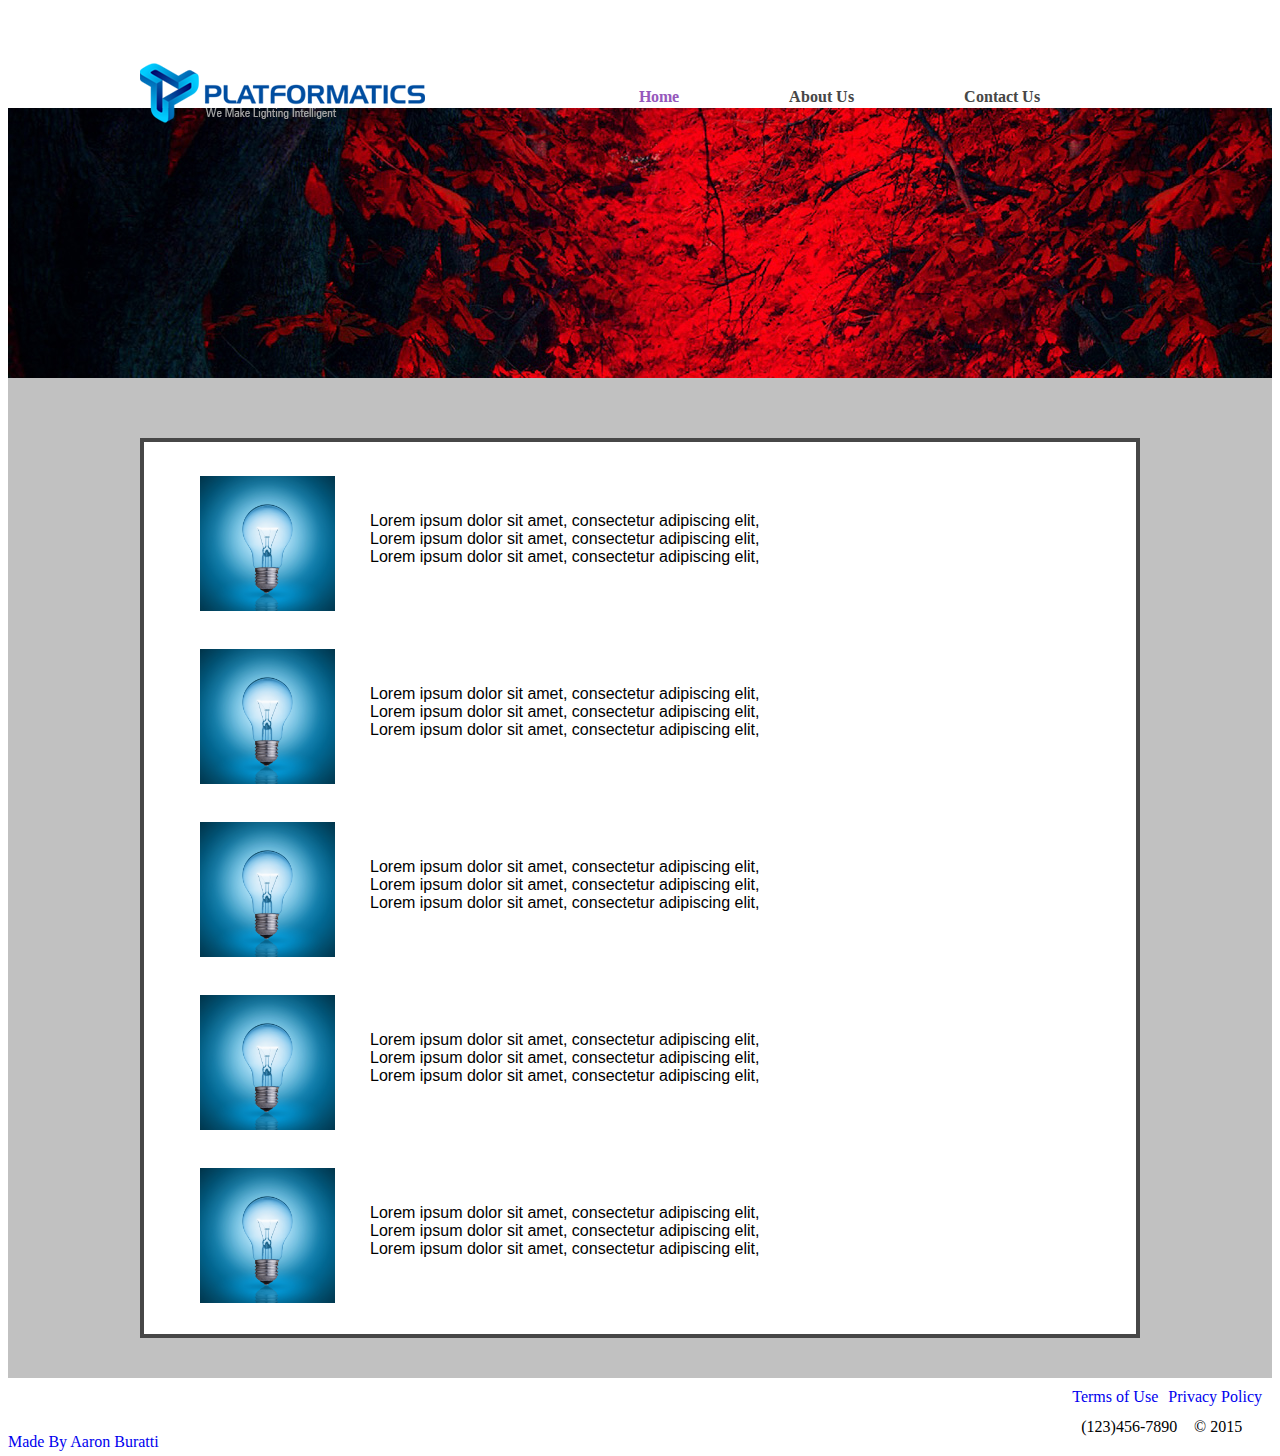
<file: Power-over-Ethernet/index.html>
<!doctype HTML>
  <html>
      <head>
        <head lang="en-us">
        <meta charset= "utf-8">
        <title>Power Over Ethernet</title>
        <link rel="stylesheet" type="text/css" href="style.css">

      </head>
    <div class="mn-wrp">
      <header>
        <div class="hd">

            <div class="btn-wrp">
              <img class="logo" src="pics/logo.png">
                  <ul>
                      <li class="btn"><a href="contact.html"><p class="lib-bold">Contact Us</p></a></li>
                      <li class="btn"><a href="About.html"><p class="lib-bold">About Us</p></a></li>
                      <li class="btn"><a href="#"><p class="lib-bold purp">Home</p></a></li>
                  </ul>
            </div>
          </div>
          </header>
      <body>
        <div class="tpic"> </div>
            <div class="cntnt-wrp">
              <div class="prdct-wrp">
                  <div class="prdct-hld">
                    <img class="prdct" src="pics/blb.bmp">
                    <p class="libe-sans desc">Lorem ipsum dolor sit amet, consectetur adipiscing elit, <br />
                                    Lorem ipsum dolor sit amet, consectetur adipiscing elit, <br />
                                    Lorem ipsum dolor sit amet, consectetur adipiscing elit, </p>
                  </div>
                  <div class="prdct-hld">
                    <img class="prdct" src="pics/blb.bmp">
                    <p class="libe-sans desc">Lorem ipsum dolor sit amet, consectetur adipiscing elit, <br />
                                    Lorem ipsum dolor sit amet, consectetur adipiscing elit, <br />
                                    Lorem ipsum dolor sit amet, consectetur adipiscing elit, </p>
                  </div>
                  <div class="prdct-hld">
                    <img class="prdct" src="pics/blb.bmp">
                    <p class="desc libe-sans">Lorem ipsum dolor sit amet, consectetur adipiscing elit, <br />
                                    Lorem ipsum dolor sit amet, consectetur adipiscing elit, <br />
                                    Lorem ipsum dolor sit amet, consectetur adipiscing elit, </p>
                  </div>
                  <div class="prdct-hld">
                    <img class="prdct" src="pics/blb.bmp">
                    <p class="desc libe-sans">Lorem ipsum dolor sit amet, consectetur adipiscing elit, <br />
                                    Lorem ipsum dolor sit amet, consectetur adipiscing elit, <br />
                                    Lorem ipsum dolor sit amet, consectetur adipiscing elit, </p>
                  </div>
                  <div class="prdct-hld">
                    <img class="prdct" src="pics/blb.bmp">
                    <p class="desc libe-sans">Lorem ipsum dolor sit amet, consectetur adipiscing elit, <br />
                                    Lorem ipsum dolor sit amet, consectetur adipiscing elit, <br />
                                    Lorem ipsum dolor sit amet, consectetur adipiscing elit, </p>
                  </div>
            </div>
          </div>
        </body>
      <footer>
          <div class="ft">
            <div class="ft-wrp">
              <a class="ft-btn" href="pp.html">Privacy Policy</a>
              <a class="ft-btn" href="t&c.html">Terms of Use</a>

              <p><span class="inf">&copy 2015</span></p>
              <p><span class="int">(123)456-7890</span></p>
              <a id="mkr" href="http://www.aaronburatti.com">Made By Aaron Buratti</a>

            </div>
          </div>
      </footer>
    </div>
  </html>
</file>
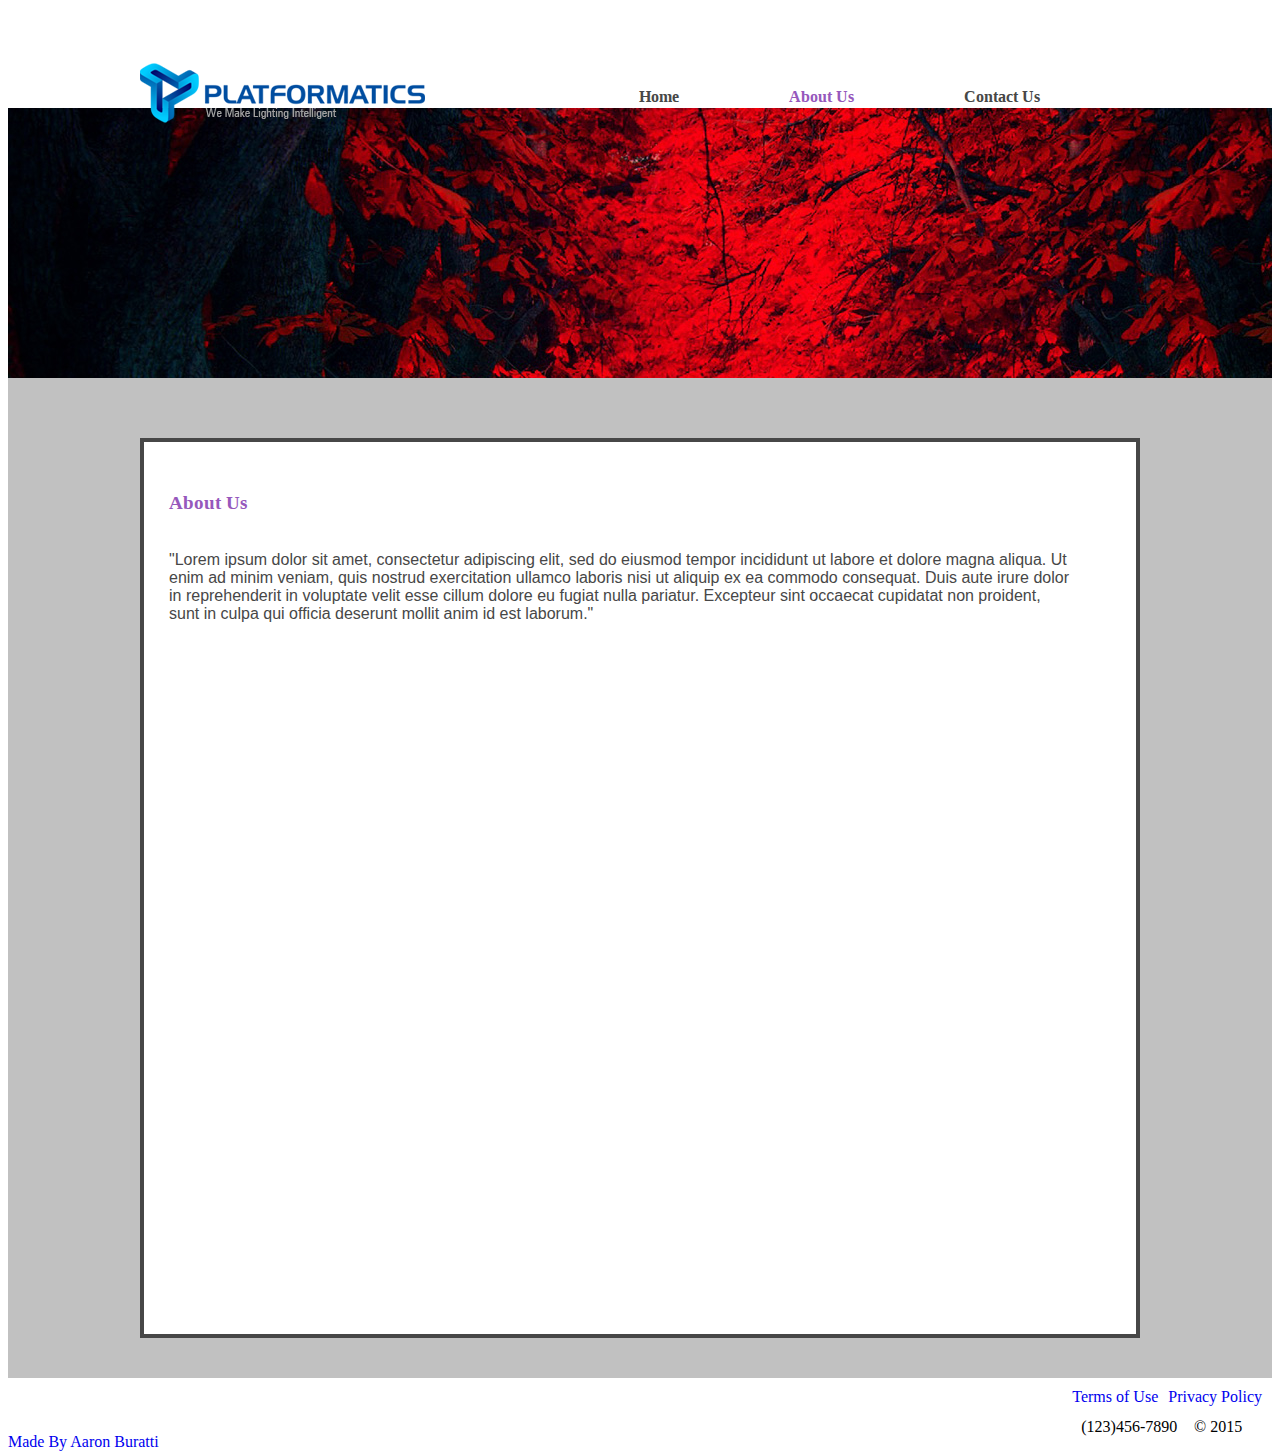
<file: Power-over-Ethernet/about.html>
<!doctype HTML>
  <html>
      <head>
        <head lang="en-us">
        <meta charset= "utf-8">
        <title>Power Over Ethernet</title>
        <link rel="stylesheet" type="text/css" href="style.css">

      </head>
    <div class="mn-wrp">
      <header>
        <div class="hd">
          <div class="btn-wrp">
            <img class="logo" src="pics/logo.png">

                <ul>
                    <li class="btn"><a href="contact.html"><p class="lib-bold">Contact Us</p></a></li>
                    <li class="btn"><a href="#"><p class="lib-bold purp">About Us</p></a></li>
                    <li class="btn"><a href="Index.html"><p class="lib-bold">Home</p></a></li>
                </ul>
            </div>
        </div>
        </header>
      <body>
        <div class="tpic"> </div>
            <div class="cntnt-wrp">
                  <div class="prdct-wrp">
                    <div class="tx-wrp">
                      <h3 class="lib-bold purp">About Us</h3>
                      <br />
                      <p class="libe-sans dark">"Lorem ipsum dolor sit amet, consectetur adipiscing elit, sed do eiusmod tempor incididunt ut labore et
                        dolore magna aliqua. Ut enim ad minim veniam, quis nostrud exercitation ullamco laboris nisi ut aliquip ex ea
                        commodo consequat. Duis aute irure dolor in reprehenderit in voluptate velit esse cillum dolore eu fugiat nulla
                        pariatur. Excepteur sint occaecat cupidatat non proident, sunt in culpa qui officia deserunt mollit anim id est
                        laborum."</p>
                    </div>
                  </div>
            </div>

      </body>


      <footer>
          <div class="ft">
            <div class="ft-wrp">
              <a class="ft-btn" href="pp.html">Privacy Policy</a>
              <a class="ft-btn" href="t&c.html">Terms of Use</a>

              <p><span class="inf">&copy 2015</span></p>
              <p><span class="int">(123)456-7890</span></p>
              <a id="mkr" href="http://www.aaronburatti.com">Made By Aaron Buratti</a>
            </div>
          </div>
      </footer>
      <div>
      </html>
</file>
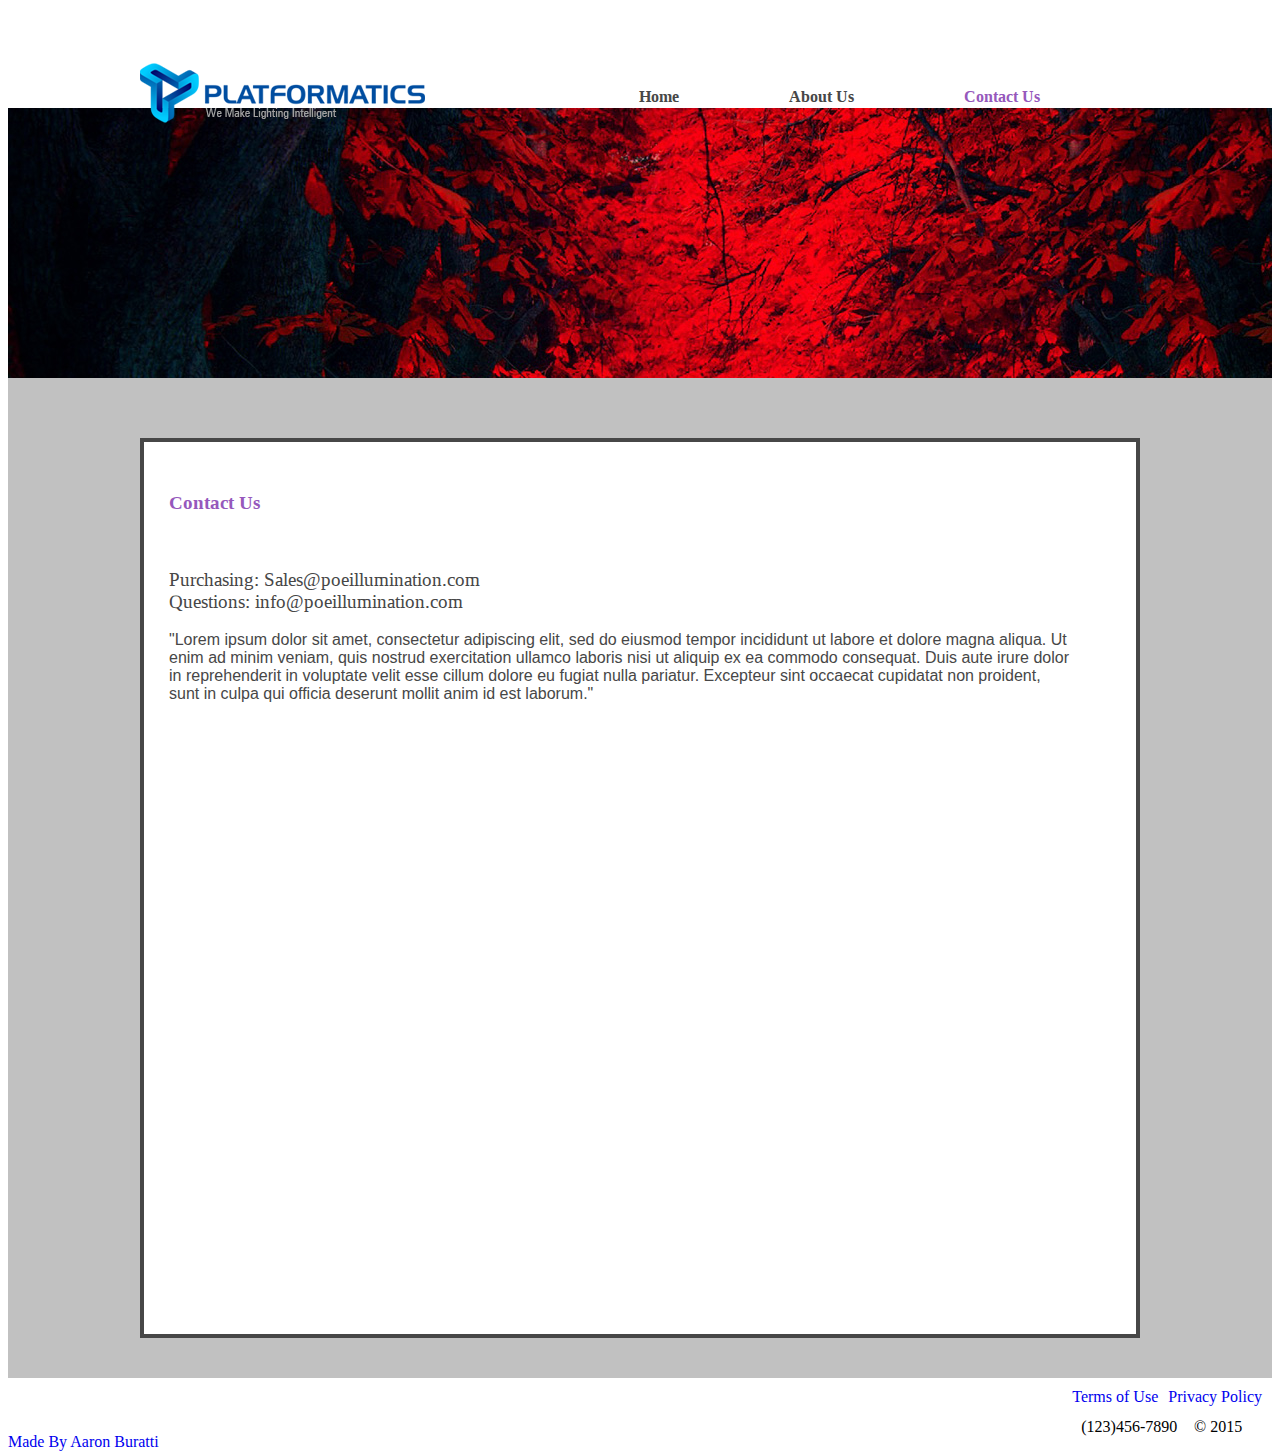
<file: Power-over-Ethernet/Contact.html>
<!doctype HTML>
  <html>
      <head>
        <head lang="en-us">
        <meta charset= "utf-8">
        <title>Power Over Ethernet</title>
        <link rel="stylesheet" type="text/css" href="style.css">

      </head>
    <div class="mn-wrp">
      <header>
        <div class="hd">

          <div class="btn-wrp">
            <img class="logo" src="pics/logo.png">
              <ul>
                  <li class="btn"><a href="#"><p class="lib-bold purp">Contact Us</p></a></li>
                  <li class="btn"><a href="About.html"><p class="lib-bold">About Us</p></a></li>
                  <li class="btn"><a href="Index.html"><p class="lib-bold">Home</p></a></li>
              </ul>
            </div>
        </div>
      </header>
      <body>
        <div class="tpic"> </div>
            <div class="cntnt-wrp">
                <div class="prdct-wrp">
                  <div class="tx-wrp">
                    <h3 class="lib-bold purp">Contact Us</p></h3>
                        <br />
                        <br />
                      <p class="lib dark">Purchasing: Sales@poeillumination.com</p>
                      <p class="lib dark">Questions: info@poeillumination.com</p>
                      <br />
                    <p class="libe-sans dark">"Lorem ipsum dolor sit amet, consectetur adipiscing elit, sed do eiusmod tempor incididunt ut labore et
                      dolore magna aliqua. Ut enim ad minim veniam, quis nostrud exercitation ullamco laboris nisi ut aliquip ex ea
                      commodo consequat. Duis aute irure dolor in reprehenderit in voluptate velit esse cillum dolore eu fugiat nulla
                      pariatur. Excepteur sint occaecat cupidatat non proident, sunt in culpa qui officia deserunt mollit anim id est
                      laborum."</p>
                  </div>
                </div>
            </div>

      </body>


      <footer>
          <div class="ft">
            <div class="ft-wrp">
              <a class="ft-btn" href="pp.html">Privacy Policy</a>
              <a class="ft-btn" href="t&c.html">Terms of Use</a>

              <p><span class="inf">&copy 2015</span></p>
              <p><span class="int">(123)456-7890</span></p>
              <a id="mkr" href="http://www.aaronburatti.com">Made By Aaron Buratti</a>
            </div>
          </div>
      </footer>
      <div>
      </html>
</file>
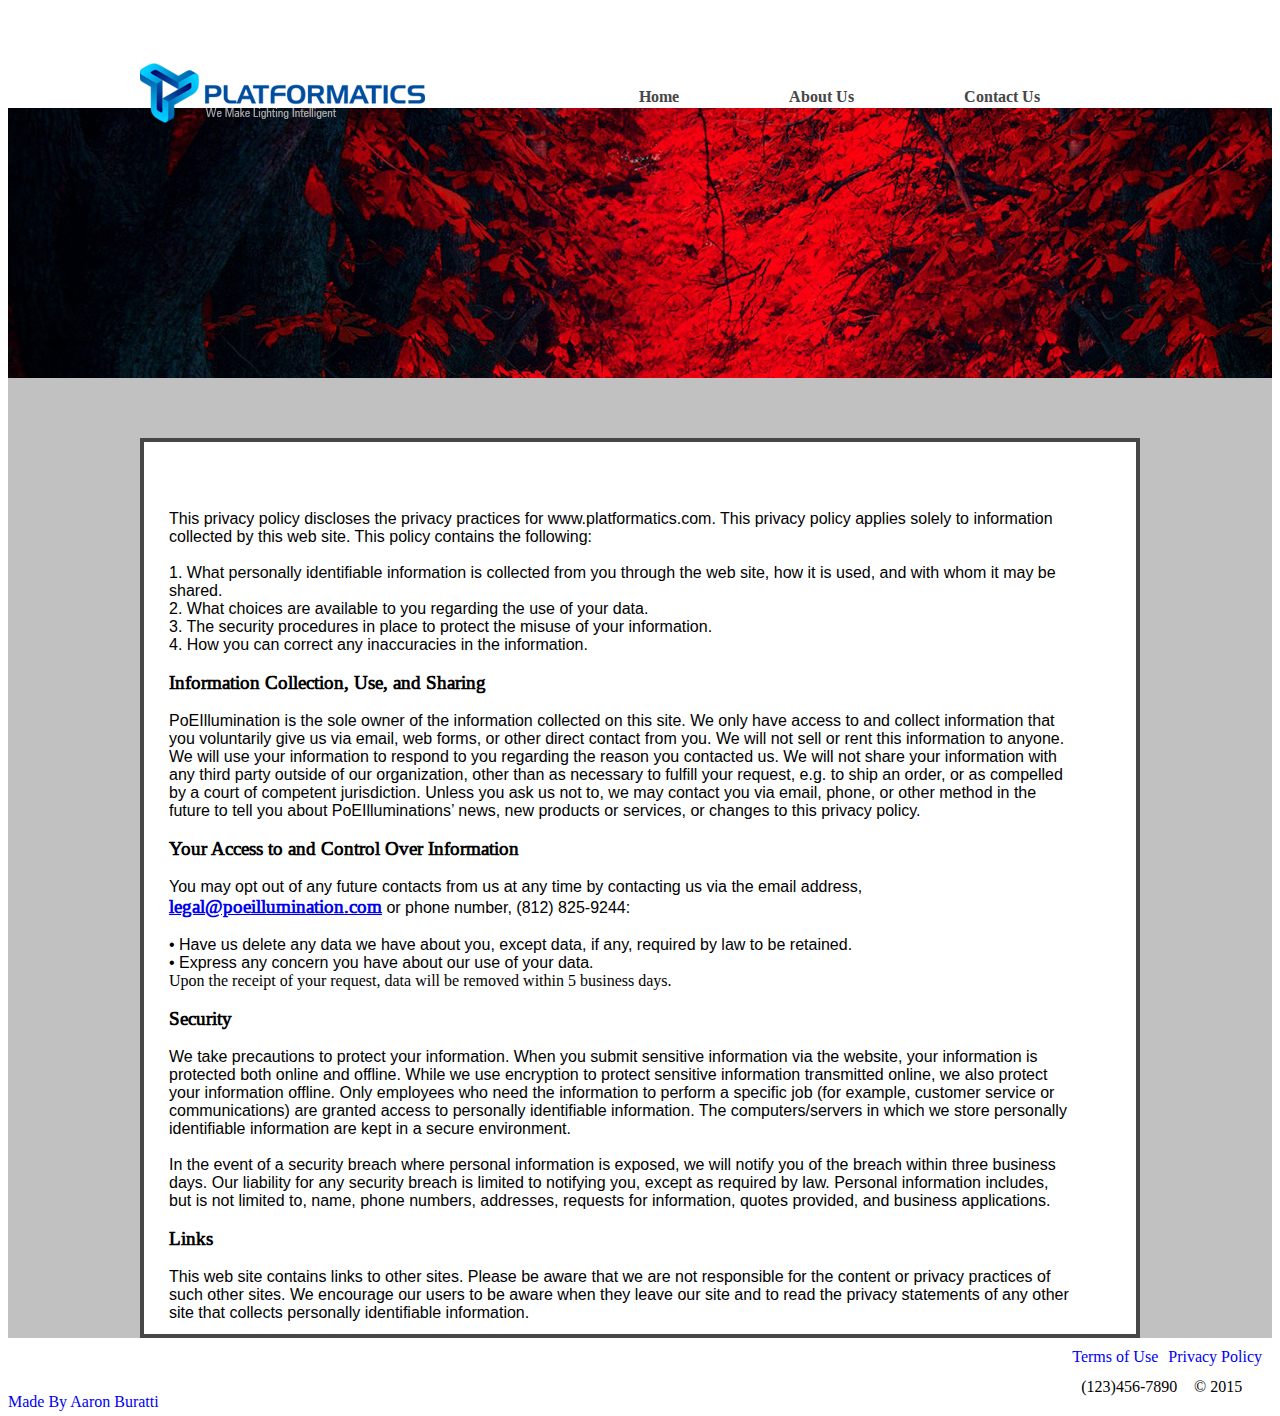
<file: Power-over-Ethernet/pp.html>
<!doctype>
<html>
    <head>
      <head lang="en-us">
      <meta charset= "utf-8">
      <title>Power Over Ethernet</title>
      <link rel="stylesheet" type="text/css" href="style.css">

    </head>
  <div class="mn-wrp">
    <header>
      <div class="hd">

          <div class="btn-wrp">
            <img class="logo" src="pics/logo.png">
                <ul>
                    <li class="btn"><a href="contact.html"><p class="lib-bold">Contact Us</p></a></li>
                    <li class="btn"><a href="About.html"><p class="lib-bold">About Us</p></a></li>
                    <li class="btn"><a href="index.html"><p class="lib-bold">Home</p></a></li>
                </ul>
          </div>
        </div>
        </header>
        <div class="tpic"> </div>
      <body>
        <div class="cntnt-wrp flow">
          <div class="prdct-wrp two">
            <div class= "tx-wrp clear ">
<br />

<p class="libe-sans">This privacy policy discloses the privacy practices for
  www.platformatics.com. This privacy policy applies solely to
  information collected by this web site. This policy contains the
  following:</p>

<br />


<p class="libe-sans">1. What personally identifiable information is collected from you through the web site, how it is used, and with whom it may be shared.<br />
2. What choices are available to you regarding the use of your data.<br />
3. The security procedures in place to protect the misuse of your information.<br />
4. How you can correct any inaccuracies in the information.</p>

<br />

<p class="libe-sans"><strong class="lib">Information Collection, Use, and Sharing</strong><br />
<br />
PoEIllumination is the sole owner of the information collected on this
site. We only have access to and collect information that you voluntarily
give us via email, web forms, or other direct contact from you. We will
not sell or rent this information to anyone. We will use your information
 to respond to you regarding the reason you contacted us. We will not
 share your information with any third party outside of our organization,
other than as necessary to fulfill your request, e.g. to ship an order,
or as compelled by a court of competent jurisdiction. Unless you ask us
not to, we may contact you via email, phone, or other method in the
future to tell you about PoEIlluminations’ news, new products or services,
or changes to this privacy policy.</p>

<br />

<p class="libe-sans"><strong class="lib">Your Access to and Control Over Information</strong><br />
<br />
You may opt out of any future contacts from us at any time by contacting
us via the email address, <strong class="lib"><a href="mailto:legal@poeillumination.com">legal@poeillumination.com</a></strong>
or phone number, (812) 825-9244:</p>

<br />

<p class="libe-sans">• Have us delete any data we have about you, except data, if any,
  required by law to be retained.<br />
• Express any concern you have about our use of your data.</p>


<p>Upon the receipt of your request, data will be removed within 5
  business days.</p>

<br />

<p class="libe-sans"><strong class="lib">Security</strong><br />
<br />
We take precautions to protect your information. When you submit
sensitive information via the website, your information is protected
both online and offline. While we use encryption to protect sensitive
information transmitted online, we also protect your information offline.
 Only employees who need the information to perform a specific job
 (for example, customer service or communications) are granted access to
 personally identifiable information. The computers/servers in which we
 store personally identifiable information are kept in a secure
 environment.</p>

<br />

<p class="libe-sans">In the event of a security breach where personal information is
  exposed, we will notify you of the breach within three business days.
  Our liability for any security breach is limited to notifying you,
  except as required by law. Personal information includes, but is not
  limited to, name, phone numbers, addresses, requests for information,
  quotes provided, and business applications.</p>

  <br />

<p class="libe-sans"><strong class="lib">Links</strong><br />
<br />
This web site contains links to other sites. Please be aware that we are
not responsible for the content or privacy practices of such other sites.
 We encourage our users to be aware when they leave our site and to read
 the privacy statements of any other site that collects personally
 identifiable information.</p>

<br />

<p class="libe-sans">Updates<br />
Our Privacy Policy may change from time to time and all updates will be
posted on this page. If you feel that we are not abiding by this privacy
policy, you should contact us immediately by email address, <strong class="lib">
  <a href="mailto:legal@poeillumination.com">legal@poeilluminaiton.com</a>
</strong> or phone number, (812) 825-9244.</p>

<br />

<p class="libe-sans">Version 1.1 Updated 9.2.15</p>
          </div>
        </div>
      </div>
    </body>
    <footer>
        <div class="ft">
          <div class="ft-wrp">
            <a class="ft-btn" href="pp.html">Privacy Policy</a>
            <a class="ft-btn" href="t&c.html">Terms of Use</a>

            <p><span class="inf">&copy 2015</span></p>
            <p><span class="int">(123)456-7890</span></p>
            <a id="mkr" href="http://www.aaronburatti.com">Made By Aaron Buratti</a>
          </div>
        </div>
    </footer>
  </html>
</file>
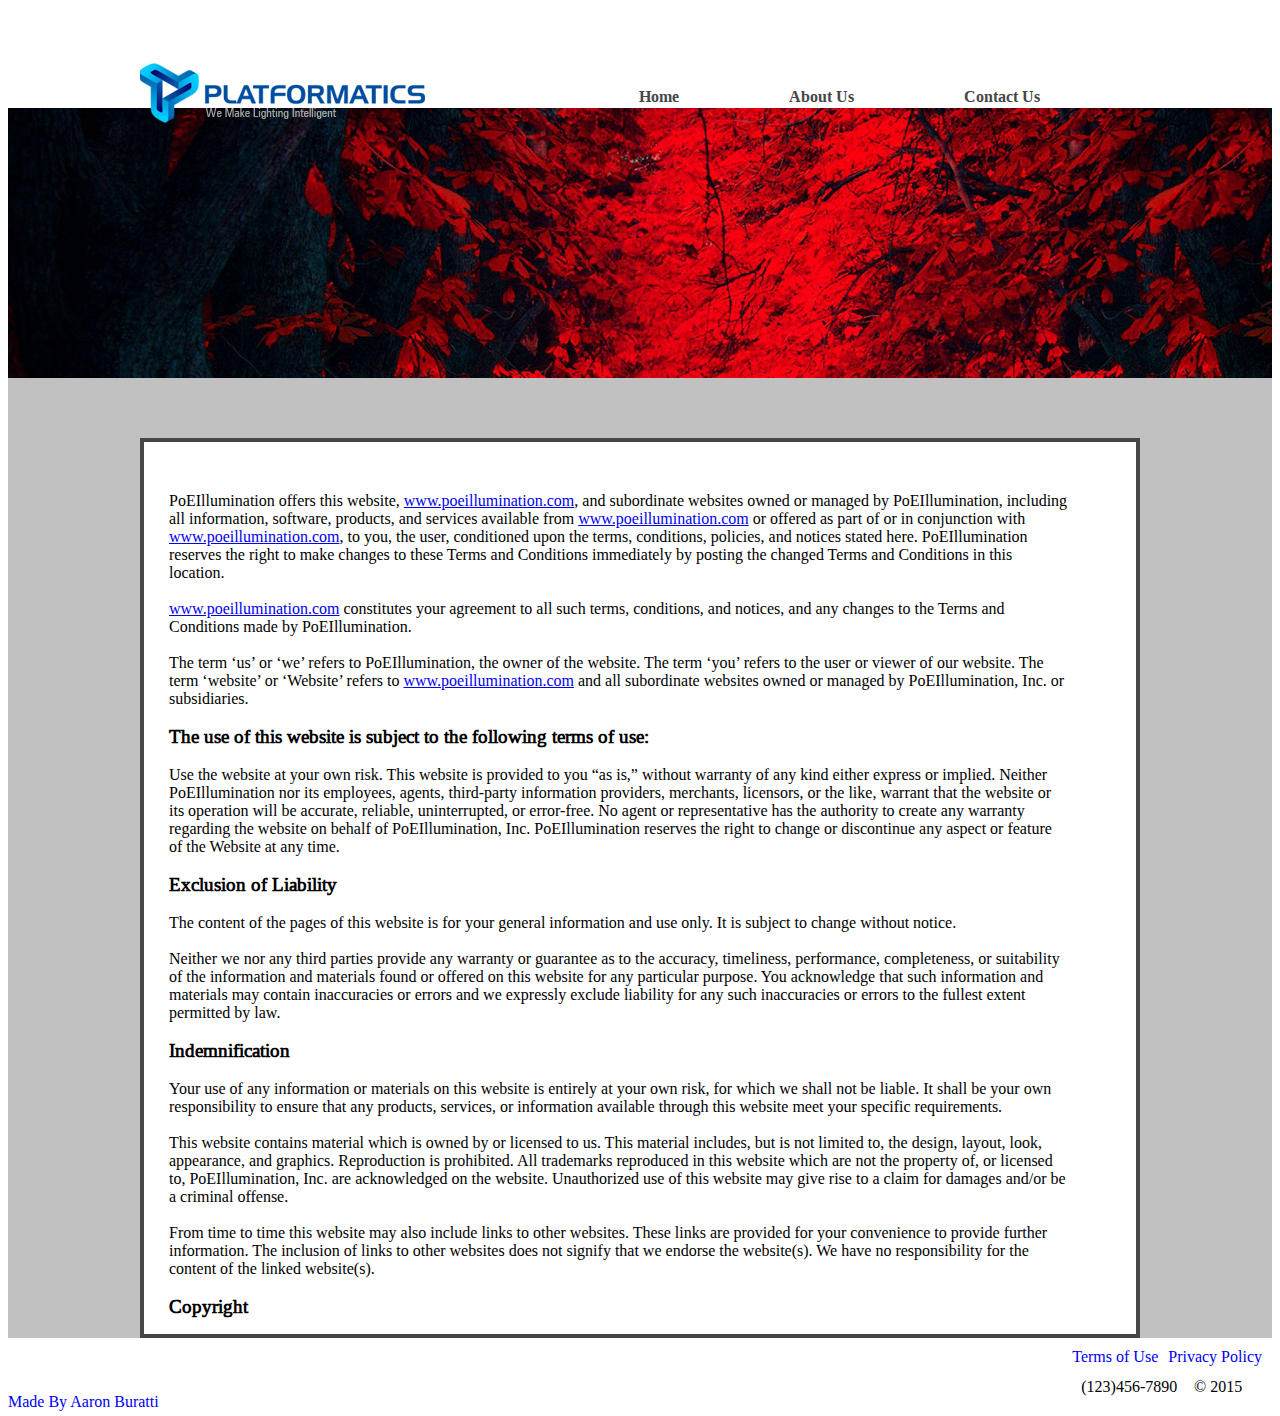
<file: Power-over-Ethernet/t&c.html>
<!doctype>
<html>
    <head>
      <head lang="en-us">
      <meta charset= "utf-8">
      <title>Power Over Ethernet</title>
      <link rel="stylesheet" type="text/css" href="style.css">

    </head>
  <div class="mn-wrp">
    <header>
      <div class="hd">

          <div class="btn-wrp">
            <img class="logo" src="pics/logo.png">
                <ul>
                    <li class="btn"><a href="contact.html"><p class="lib-bold">Contact Us</p></a></li>
                    <li class="btn"><a href="About.html"><p class="lib-bold">About Us</p></a></li>
                    <li class="btn"><a href="index.html"><p class="lib-bold">Home</p></a></li>
                </ul>
          </div>
        </div>
        <div class="tpic"> </div>
        </header>
        <body>
          <div class="cntnt-wrp flow">
            <div class="prdct-wrp two">
              <div class= "tx-wrp clear ">
<p>PoEIllumination offers this website,
<a href="http://www.poeillumination.com">www.poeillumination.com</a>,
and subordinate websites owned or managed by PoEIllumination, including all
information, software, products, and services available from
<a href="http://www.poeillumination.com">www.poeillumination.com</a> or
offered as part of or in conjunction with
<a href="http://www.poeillumination.com">www.poeillumination.com</a>,
to you, the user, conditioned upon the terms, conditions, policies,
and notices stated here. PoEIllumination reserves the right to make
changes to these Terms and Conditions immediately by posting the changed
Terms and Conditions in this location.</p>

<br />

<a href="http://www.poeillumination.com">www.poeillumination.com</a>
 constitutes your agreement to all such
  terms, conditions, and notices, and any changes to the Terms and
  Conditions made by PoEIllumination.</p>

  <br />

<p>The term ‘us’ or ‘we’ refers to PoEIllumination, the owner of the
  website. The term ‘you’ refers to the user or viewer of our website.
  The term ‘website’ or ‘Website’ refers to
  <a href="http://www.poeillumination.com">www.poeillumination.com</a> and
  all subordinate websites owned or managed by PoEIllumination, Inc. or
  subsidiaries.</p>

<br />

<p><strong class="lib">The use of this website is subject to the following terms of
  use:</strong></p>

<br />

<p>Use the website at your own risk. This website is provided to you
  “as is,” without warranty of any kind either express or implied.
  Neither PoEIllumination nor its employees, agents, third-party
  information providers, merchants, licensors, or the like, warrant
  that the website or its operation will be accurate, reliable,
  uninterrupted, or error-free. No agent or representative has the
  authority to create any warranty regarding the website on behalf of
  PoEIllumination, Inc. PoEIllumination reserves the right to change or
  discontinue any aspect or feature of the Website at any time.</p>

<br />

<p><strong class="lib">Exclusion of Liability</strong></p>

<br />


<p>The content of the pages of this website is for your general
  information and use only. It is subject to change without notice.</p>

<br />

<p>Neither we nor any third parties provide any warranty or guarantee
  as to the accuracy, timeliness, performance, completeness, or
  suitability of the information and materials found or offered on this
  website for any particular purpose. You acknowledge that such
  information and materials may contain inaccuracies or errors and we
  expressly exclude liability for any such inaccuracies or errors to the
   fullest extent permitted by law.</p>

<br />

<p><strong class="lib">Indemnification</strong></p>

<br />

<p>Your use of any information or materials on this website is entirely
  at your own risk, for which we shall not be liable. It shall be your
  own responsibility to ensure that any products, services, or
  information available through this website meet your specific
  requirements.</p>

<br />


<p>This website contains material which is owned by or licensed to us.
  This material includes, but is not limited to, the design, layout,
  look, appearance, and graphics. Reproduction is prohibited. All
  trademarks reproduced in this website which are not the property of,
  or licensed to, PoEIllumination, Inc. are acknowledged on the website.
  Unauthorized use of this website may give rise to a claim for damages
  and/or be a criminal offense.</p>

<br />

<p>From time to time this website may also include links to other
  websites. These links are provided for your convenience to provide
  further information. The inclusion of links to other websites does
  not signify that we endorse the website(s). We have no responsibility
  for the content of the linked website(s).</p>

<br />

<p><strong class="lib">Copyright</strong></p>

<br />

<p>Except for material in the public domain under United States
  copyright law, all material contained on the website
  (including all software, HTML code, Java applets, Active X controls,
  and other code) is protected by United States and foreign copyright
  laws. Except as otherwise expressly provided in these terms and
  conditions, you may not copy, distribute, transmit, display, perform,
  reproduce, publish, license, modify, rewrite, create derivative works
  from, transfer, or sell any material contained on the website without
  the prior consent of the copyright owner.</p>

<br />

<p>None of the material contained on website may be reverse-engineered,
  disassembled, decompiled, transcribed, stored in a retrieval system,
  translated into any language or computer language, retransmitted in
  any form or by any means (electronic, mechanical, photo reproduction,
  recordation, or otherwise), or resold or redistributed without the
  prior written consent of website. Violation of this provision may
  result in severe civil and criminal penalties.</p>

<br />

<p><strong class="lib">Updates</strong></p>

<br />

<p>PoEIllumination terms and conditions may change from time to time
  &#8211; updates will be posted on this page.

<br />
<br />

  <strong class="lib">If you have questions, you should contact us immediately by email address,
    <a href="mailto:legal@poeillumination.com">legal@poeilluminaiton.com</a>
     or phone number, (812) 825-9244.</strong></p>
        </div>
      </div>
   </div>

      </body>
      <footer>
          <div class="ft">
            <div class="ft-wrp">
              <a class="ft-btn" href="pp.html">Privacy Policy</a>
              <a class="ft-btn" href="t&c.html">Terms of Use</a>

              <p><span class="inf">&copy 2015</span></p>
              <p><span class="int">(123)456-7890</span></p>
              <a id="mkr" href="http://www.aaronburatti.com">Made By Aaron Buratti</a>
            </div>
          </div>
      </footer>
  </html>
</file>
<file: Power-over-Ethernet/style.css>
/**
*
*
*
*PAUL IRISH RESET
*
*
*
*/

html {
  box-sizing: border-box;
}
*, *:before, *:after {
  box-sizing: inherit;
}

/*
*
*
*Aaron Buratti Resets
*
*
*
**/

.mn-wrp {
  height: auto;
  width: auto;
  margin: 0;
  padding: 0;
  position: relative;

}

p, li, ul {
  margin: 0;
  padding: 0;
}

div p   {
  font-weight: normal;
}

/*
*
*!!!!!!!!!!!!!!!!!FONTS!!!!!!!!!!!!!!!!!!
*
*      Liberation:regular, italics, bold, italics bold
*
*      LiberationSans: regular, italics, bold, italics bold
*
*
*
*
*/

@font-face {
    font-family: Lib;
    src: url(libfont/LiberationSerif-Regular.ttf);
}

@font-face {
    font-family: Lib-Italic;
    src:url(libfont/LiberationSerif-Italic.ttf);
}

@font-face {
    font-family: Lib-Bold;
    src: url(libfont/LiberationSerif-Bold.ttf);
}

@font-face {
    font-family: Lib-Bold-Italic;
    src:url(libfont/LiberationSerif-BoldItalic.ttf);
}

@font-face  {
    font-family: libe-sans;
    src: url(sanslibfont/LiberationSans-Regular.ttf);
}

@font-face  {
    font-family: lib-sans-italic;
    src: url(sanslibfont/LiberationSans-Italic.ttf);
}

@font-face  {
    font-family: lib-sans-bold;
    src: url(sanslibfont/LiberationSans-Bold.ttf);
}

@font-face  {
    font-family: lib-sans-italic-bold;
    src: url(sanslibfont/LiberationSans-BoldItalic.ttf);
}

.lib  {
  font-family: "lib", sans-serif;
  font-size:120%;
}

.lib-bold{
  font-family: "lib-bold";
}

.libe-sans  {
  font-family: "lib-sans", sans-serif;
}

.purp {
  color: #9658bc;
}

.dark {
  color: #474747;
}

/*
*
*
*Header
*
*
*/



.tpic {
  min-width:1024px;
  min-height: 300px;
  width:100%;
  height: auto;
  background-image: url("pics/trees.jpg");
  margin:0;
  padding:0;
}


.hd  {
  min-width: 1024px;
  min-height: 100px;
  width: 100%;
  height: auto;
  position:static;
}

.btn-wrp {
  max-width: 1000px;
  height: 100px;
  margin: 0px auto;
  padding: 0;
}

.logo {
  display: inline-block;
  float: left;
  margin: 55px 20px 0 0px;
}



/*
**
*
*
*
*!!!!!!!!!! FOOTER
*
*
*
*
*/


.ft {
  width:100%;
  height:70px;
  background-color: white;
}

.ft-wrp {
    height: auto;
    min-width: 1000px;
}

.ft-btn {
  display: inline-block;
  float: right;
  padding: 0;
  margin: 10px 10px 0 0;
}

.ft a {
  text-decoration: none;
  list-style: none;
}

.inf, .int {
  display: inline-block;
  float:right;
  margin-top: 40px;
  margin-left: 10px;
}

.inf  {
  margin-right: -170px;
}

.int  {
  margin-right: -105px;
}

#mkr{
  padding: 0;
  display: inline-block;
  margin:55px 0 0 0;
}

/*
*
*   Button styles
*
*/


.btn, .ft-btn  {
  list-style: none;
  display: inline-block;
}

.btn  {
  float: right;
  margin:80px 10% 5px 10px;
}

/*
*
*    Link Style
*
*/


.btn a:link  {
  text-decoration: none !important;
  color: #474747;
}

.ft-btn a:link  {
  text-decoration: none !important;
  color: #474747;
}

.btn, .ft-btn a:visited  {
  text-decoration: none !important;
  color: #474747;
}

.btn, .ft-btn a:active {
  color: #9658bc;
}



/*
*
*
*!!!!!!!!!!!!!!!!!!!!!!!  INDEX PAGE
*Body
*
*
*
*/

.cntnt-wrp  {
  background-color: #c1c1c1;
  min-width: 1024px;
  min-height: 1000px;
  width:100%;
  height:auto;
  position: relative;
  margin-top: -30px;
  padding-top: 30px;

}

.prdct-wrp  {
  max-width: 1000px;
  margin: 30px auto 0 auto;
  padding: 0;
  height:900px;
  background-color: white;
  border: 4px solid #474747;
  position: relative;
}

.prdct-hld  {
  width: 900px;
  height:153px;
  margin: 20px auto 20px auto;
}

.prdct  {
  height: 135px;
  width: 135px;
  margin: 14px 10px 14px 10px;
  padding: 0;
  display: inline-block;
  float:left;
}

.desc {
  display: inline-block;
  float: left;
  margin: 50px auto 0 25px;
}

.clear {
  clear: both;
  }

.flow {
min-height: 100% !important;
}

.two{
  overflow-y: auto;
}

/*
*
*
*
*!!!!!!!!!!!!!!!!!!!!! CONTACT PAGE
*
*
*
*/

.tx-wrp {
  max-width: 900px;
  height: 850px:
  padding:0;
  margin: 50px 25px;
}
</file>
